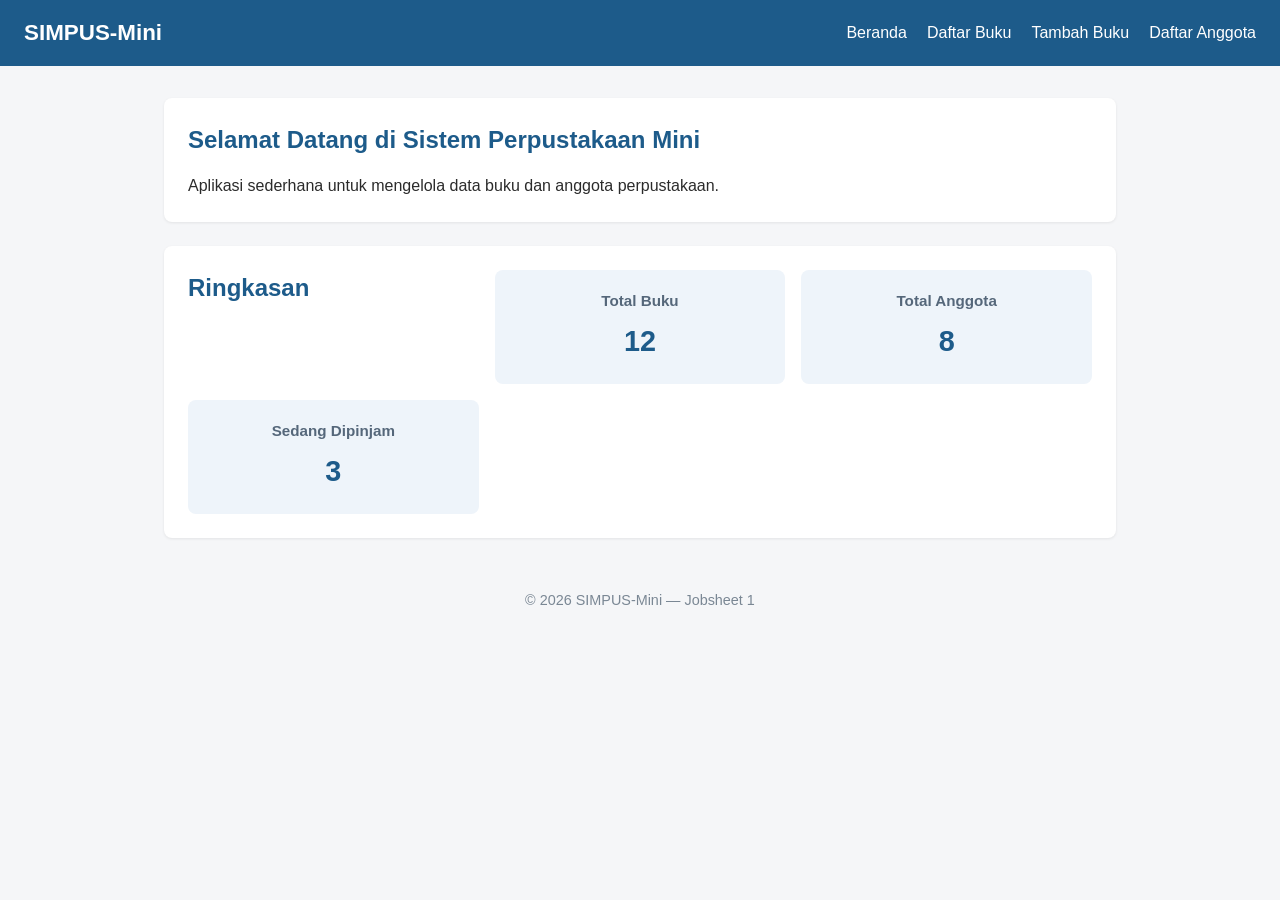
<file: jobsheet 1 & 2/index.html>
<!DOCTYPE html>
<html lang="id">
<head>
    <meta charset="UTF-8">
    <title>SIMPUS-Mini | Beranda</title>
    <link rel="stylesheet" href="assets/css/style.css">
</head>
<body>
    <header>
        <h1>SIMPUS-Mini</h1>
        <nav>
            <ul>
                <li><a href="index.html">Beranda</a></li>
                <li><a href="buku/list.html">Daftar Buku</a></li>
                <li><a href="buku/tambah.html">Tambah Buku</a></li>
                <li><a href="anggota/list.html">Daftar Anggota</a></li>
            </ul>
        </nav>
    </header>

    <main>
        <section>
            <h2>Selamat Datang di Sistem Perpustakaan Mini</h2>
            <p>Aplikasi sederhana untuk mengelola data buku dan anggota perpustakaan.</p>
        </section>

        <section> 
            <h2>Ringkasan</h2>
            
            <article>
                <h3>Total Buku</h3>
                <p>12</p>
            </article>
            <article>
                <h3>Total Anggota</h3>
                <p>8</p>
            </article>
            <article>
                <h3>Sedang Dipinjam</h3>
                <p>3</p>
            </article>
        </section>
    </main>

    <footer>
        <p>&copy; 2026 SIMPUS-Mini &mdash; Jobsheet 1</p>
    </footer>
</body>
</html>
</file>
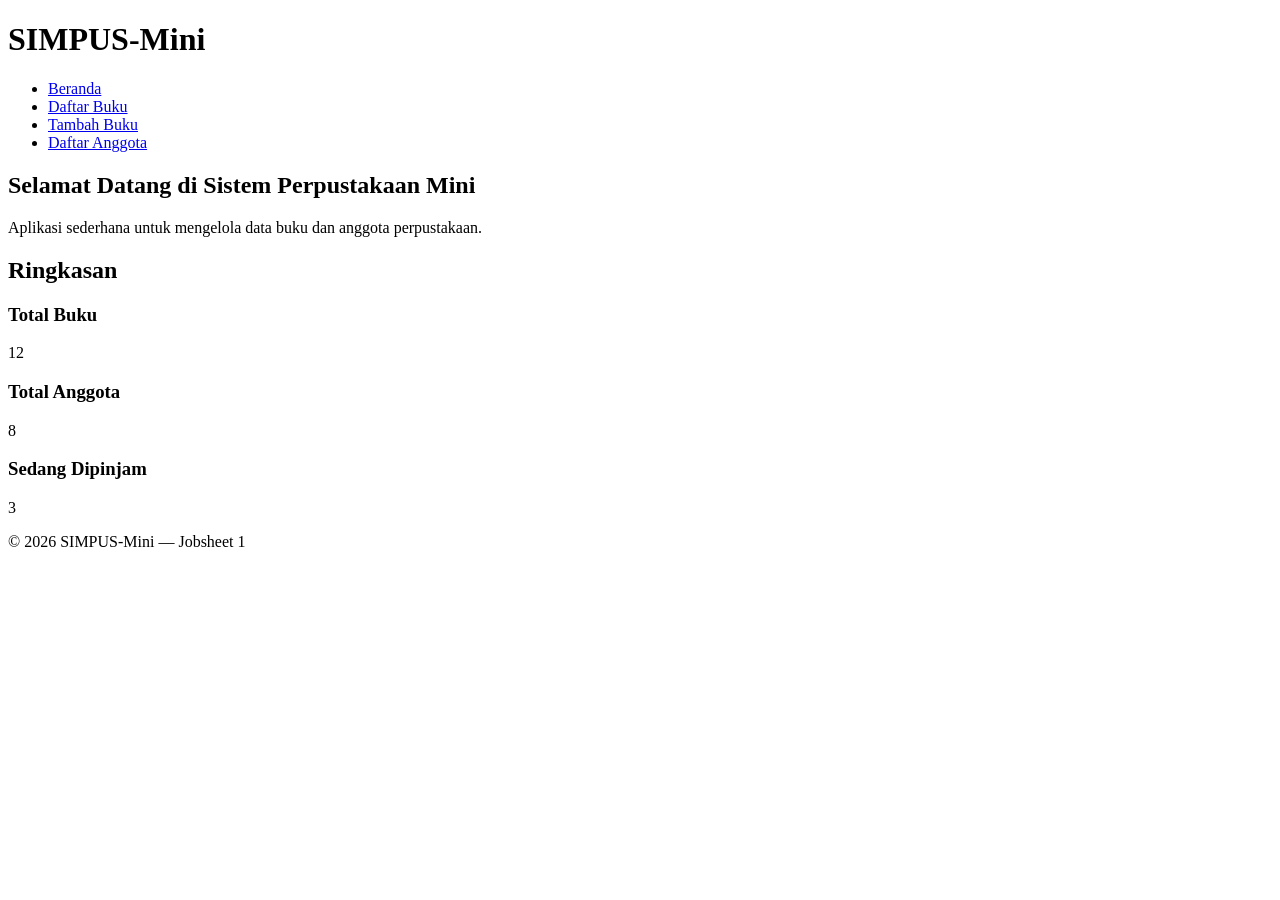
<file: jobsheet 1/index.html>
<!DOCTYPE html>
<html lang="id">
<head>
    <meta charset="UTF-8">
    <title>SIMPUS-Mini | Beranda</title>
</head>
<body>
    <header>
        <h1>SIMPUS-Mini</h1>
        <nav>
            <ul>
                <li><a href="index.html">Beranda</a></li>
                <li><a href="buku/list.html">Daftar Buku</a></li>
                <li><a href="buku/tambah.html">Tambah Buku</a></li>
                <li><a href="anggota/list.html">Daftar Anggota</a></li>
            </ul>
        </nav>
    </header>

    <main>
        <section>
            <h2>Selamat Datang di Sistem Perpustakaan Mini</h2>
            <p>Aplikasi sederhana untuk mengelola data buku dan anggota perpustakaan.</p>
        </section>

        <section>
            <h2>Ringkasan</h2>
            <article>
                <h3>Total Buku</h3>
                <p>12</p>
            </article>
            <article>
                <h3>Total Anggota</h3>
                <p>8</p>
            </article>
            <article>
                <h3>Sedang Dipinjam</h3>
                <p>3</p>
            </article>
        </section>
    </main>

    <footer>
        <p>&copy; 2026 SIMPUS-Mini &mdash; Jobsheet 1</p>
    </footer>
</body>
</html>
</file>
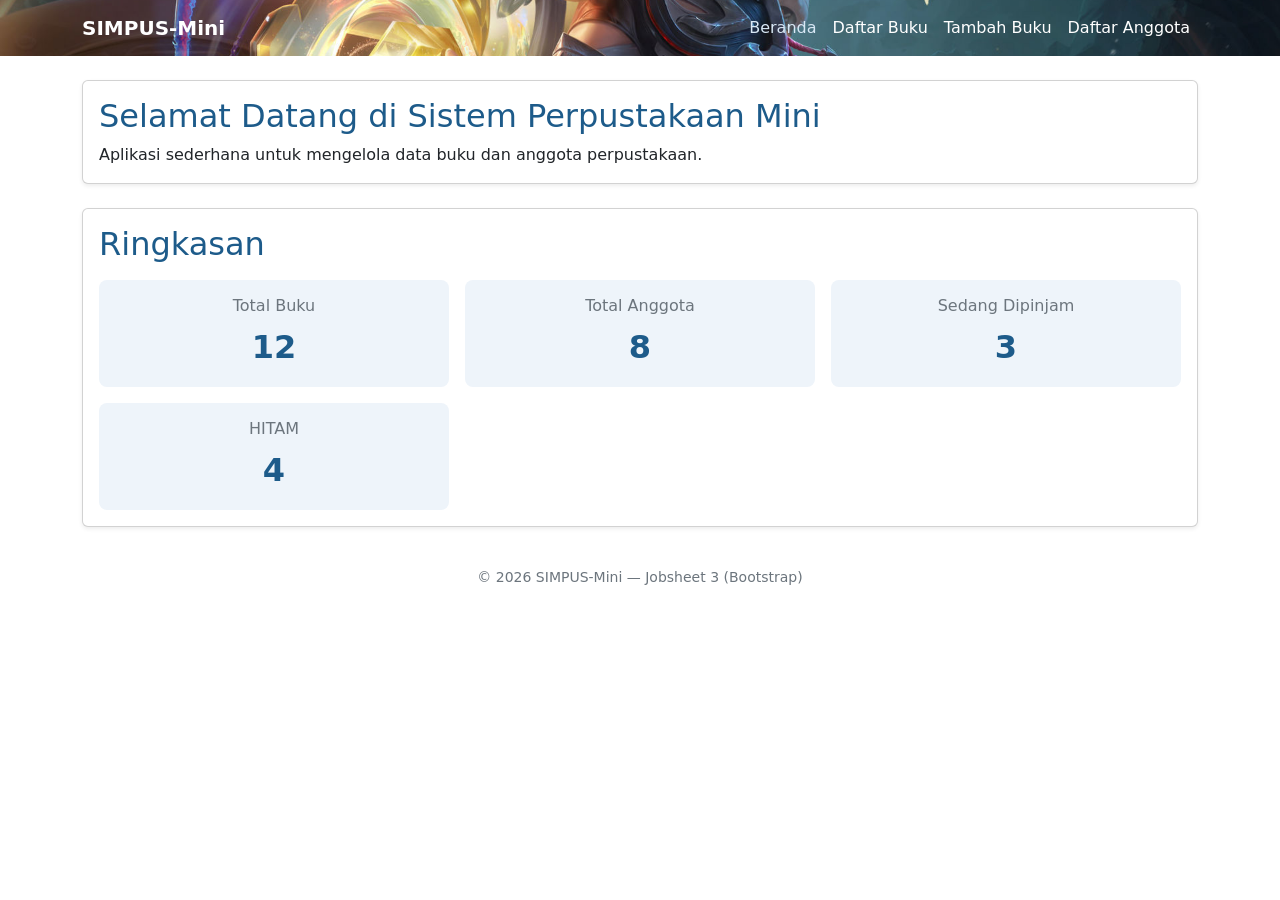
<file: jobsheet 3 bootstrap/index.html>
<!DOCTYPE html>
<html lang="id">
<head>
    <meta charset="UTF-8">
    <meta name="viewport" content="width=device-width, initial-scale=1">
    <title>SIMPUS-Mini | Beranda</title>
    <link href="https://cdn.jsdelivr.net/npm/bootstrap@5.3.3/dist/css/bootstrap.min.css" rel="stylesheet">
    <link rel="stylesheet" href="assets/css/style.css">
</head>
<body>
    <header class="navbar navbar-expand-lg navbar-dark" style="background-color:#1d5b8a; background-image:url('assets/images/Chicha_default_poster.jpg'); background-size: cover; background-position: center;">
        <div class="container">
            <a class="navbar-brand fw-semibold" href="index.html">SIMPUS-Mini</a>
            <button class="navbar-toggler" type="button" data-bs-toggle="collapse" data-bs-target="#navMenu" aria-controls="navMenu" aria-expanded="false" aria-label="Toggle navigation">
                <span class="navbar-toggler-icon"></span>
            </button>
            <nav class="collapse navbar-collapse" id="navMenu">
                <ul class="navbar-nav ms-auto">
                    <li class="nav-item"><a class="nav-link active" href="index.html">Beranda</a></li>
                    <li class="nav-item"><a class="nav-link" href="buku/list.html">Daftar Buku</a></li>
                    <li class="nav-item"><a class="nav-link" href="buku/tambah.html">Tambah Buku</a></li>
                    <li class="nav-item"><a class="nav-link" href="anggota/list.html">Daftar Anggota</a></li>
                </ul>
            </nav>
        </div>
    </header>

    <main class="container my-4">
        <section class="card shadow-sm mb-4">
            <div class="card-body">
                <h2 class="card-title" style="color:#1d5b8a;">Selamat Datang di Sistem Perpustakaan Mini</h2>
                <p class="card-text mb-0">Aplikasi sederhana untuk mengelola data buku dan anggota perpustakaan.</p>
            </div>
        </section>

        <section class="card shadow-sm mb-4">
            <div class="card-body">
                <h2 class="card-title mb-3" style="color:#1d5b8a;">Ringkasan</h2>
                <div class="row g-3 text-center">
                    <div class="col-12 col-md-4">
                        <div class="p-3 rounded-3" style="background-color:#eef4fa;">
                            <h3 class="h6 text-secondary">Total Buku</h3>
                            <p class="fs-2 fw-bold mb-0" style="color:#1d5b8a;">12</p>
                        </div>
                    </div>
                    <div class="col-12 col-md-4">
                        <div class="p-3 rounded-3" style="background-color:#eef4fa;">
                            <h3 class="h6 text-secondary">Total Anggota</h3>
                            <p class="fs-2 fw-bold mb-0" style="color:#1d5b8a;">8</p>
                        </div>
                    </div>
                    <div class="col-12 col-md-4">
                        <div class="p-3 rounded-3" style="background-color:#eef4fa;">
                            <h3 class="h6 text-secondary">Sedang Dipinjam</h3>
                            <p class="fs-2 fw-bold mb-0" style="color:#1d5b8a;">3</p>
                        </div>
                    </div>
                    <div class="col-12 col-md-4">
                        <div class="p-3 rounded-3" style="background-color:#eef4fa;">
                            <h3 class="h6 text-secondary">HITAM</h3>
                            <p class="fs-2 fw-bold mb-0" style="color:#1d5b8a;">4</p>
                        </div>
                    </div>
                </div>
            </div>
        </section>
    </main>

    <footer class="text-center text-secondary py-3 small">
        <p class="mb-0">&copy; 2026 SIMPUS-Mini &mdash; Jobsheet 3 (Bootstrap)</p>
    </footer>

    <script src="https://cdn.jsdelivr.net/npm/bootstrap@5.3.3/dist/js/bootstrap.bundle.min.js"></script>
</body>
</html>
</file>
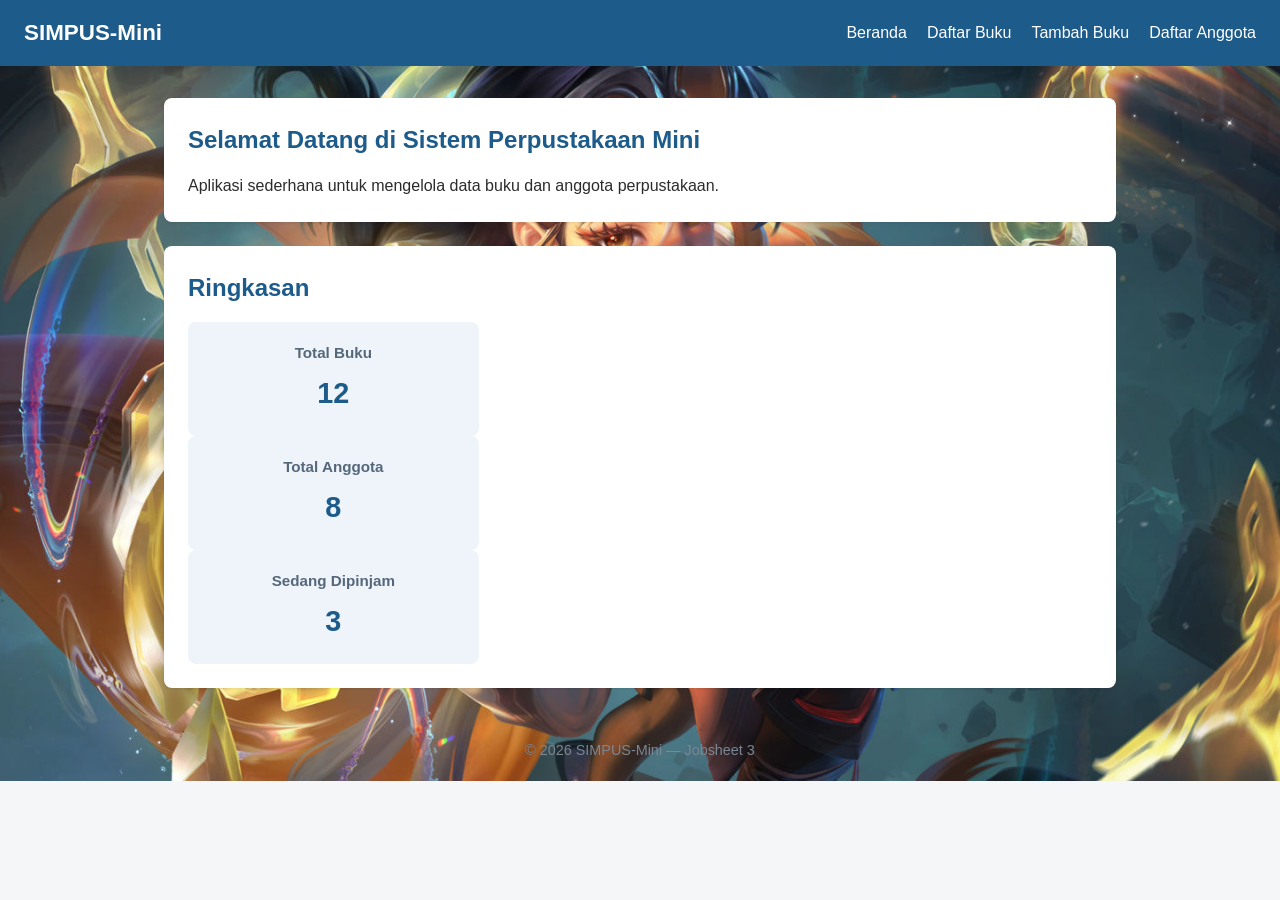
<file: jobsheet 3/index.html>
<!DOCTYPE html>
<html lang="id">
<head>
    <meta charset="UTF-8">
    <meta name="viewport" content="width=device-width, initial-scale=1">
    <title>SIMPUS-Mini | Beranda</title>
    <link rel="stylesheet" href="assets/css/style.css">
</head>
<body>
    <header>
        <h1>SIMPUS-Mini</h1>
        <input type="checkbox" id="nav-toggle" class="nav-toggle">
        <label for="nav-toggle" class="nav-toggle-label">&#9776;</label>
        <nav>
            <ul>
                <li><a href="index.html">Beranda</a></li>
                <li><a href="buku/list.html">Daftar Buku</a></li>
                <li><a href="buku/tambah.html">Tambah Buku</a></li>
                <li><a href="anggota/list.html">Daftar Anggota</a></li>
            </ul>
        </nav>
    </header>

    <main>
        <section>
            <h2>Selamat Datang di Sistem Perpustakaan Mini</h2>
            <p>Aplikasi sederhana untuk mengelola data buku dan anggota perpustakaan.</p>
        </section>

        <section>
           <div class="stats-grid">
            <h2>Ringkasan</h2>
            <article>
                <h3>Total Buku</h3>
                <p>12</p>
            </article>
            <article>
                <h3>Total Anggota</h3>
                <p>8</p>
            </article>
            <article>
                <h3>Sedang Dipinjam</h3>
                <p>3</p>
                </article>   
            
        </section>
          </div>  
    </main>

    <footer>
        <p>&copy; 2026 SIMPUS-Mini &mdash; Jobsheet 3</p>
    </footer>
</body>
</html>
</file>
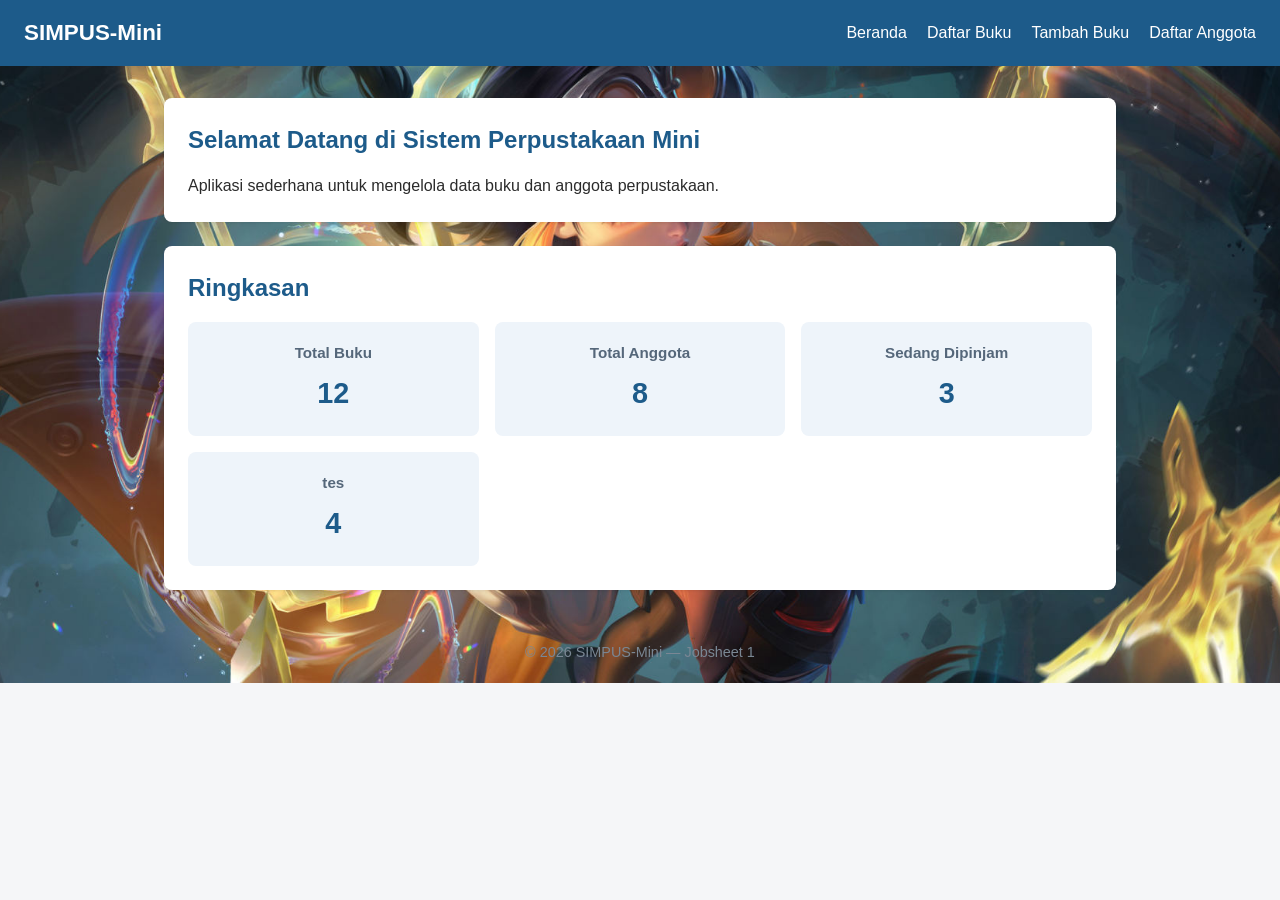
<file: jobsheet 5/index.html>
<!DOCTYPE html>
<html lang="id">
<head>
    <meta charset="UTF-8">
    <title>SIMPUS-Mini | Beranda</title>
    <link rel="stylesheet" href="assets/css/style.css">
</head>
<body>
    <header>
        <h1>SIMPUS-Mini</h1>
        <nav>
            <ul>
                <li><a href="index.html">Beranda</a></li>
                <li><a href="buku/list.html">Daftar Buku</a></li>
                <li><a href="buku/tambah.html">Tambah Buku</a></li>
                <li><a href="anggota/list.html">Daftar Anggota</a></li>
            </ul>
        </nav>
    </header>

    <main>
        <section>
            <h2>Selamat Datang di Sistem Perpustakaan Mini</h2>
            <p>Aplikasi sederhana untuk mengelola data buku dan anggota perpustakaan.</p>
        </section>

        <section> 
            <h2>Ringkasan</h2>

            <div class="stats-grid">
            <article>
                <h3>Total Buku</h3>
                <p>12</p>
            </article>
            <article>
                <h3>Total Anggota</h3>
                <p>8</p>
            </article>
            <article>
                <h3>Sedang Dipinjam</h3>
                <p>3</p>
            </article>
             <article>
                <h3>tes</h3>
                <p>4</p>
            </article>
            </div>
        </section>
    </main>

    <footer>
        <p>&copy; 2026 SIMPUS-Mini &mdash; Jobsheet 1</p>
    </footer>
</body>
</html>
</file>
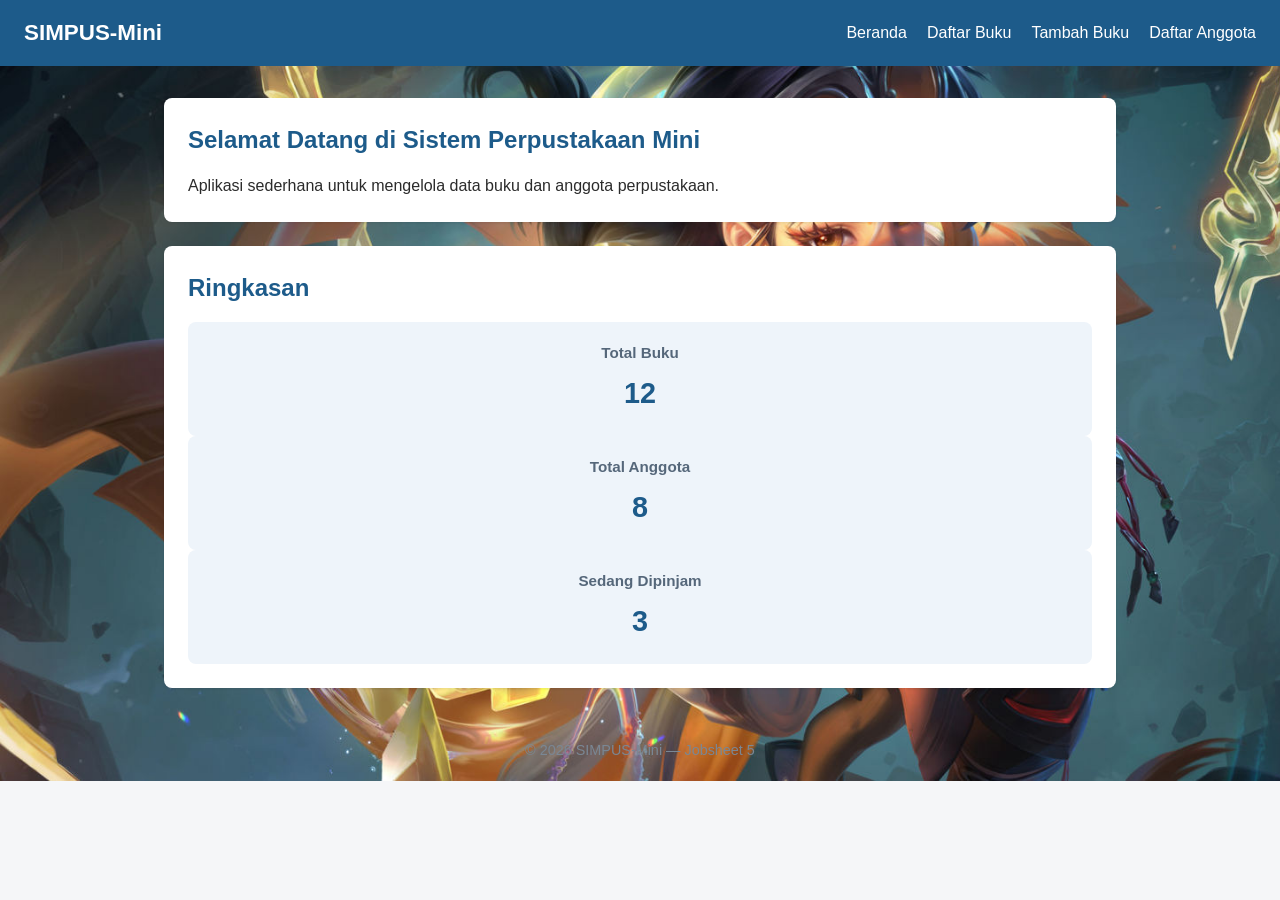
<file: jobsheet 6/index.html>
<!DOCTYPE html>
<html lang="id">
<head>
    <meta charset="UTF-8">
    <meta name="viewport" content="width=device-width, initial-scale=1">
    <title>SIMPUS-Mini | Beranda</title>
    <link rel="stylesheet" href="assets/css/style.css">
</head>
<body>
    <header>
        <h1>SIMPUS-Mini</h1>
        <button type="button" id="nav-toggle-btn" class="nav-toggle-label" aria-label="Menu">&#9776;</button>
        <nav>
            <ul>
                <li><a href="index.html">Beranda</a></li>
                <li><a href="buku/list.html">Daftar Buku</a></li>
                <li><a href="buku/tambah.html">Tambah Buku</a></li>
                <li><a href="anggota/list.html">Daftar Anggota</a></li>
            </ul>
        </nav>
    </header>

    <main>
        <section>
            <h2>Selamat Datang di Sistem Perpustakaan Mini</h2>
            <p>Aplikasi sederhana untuk mengelola data buku dan anggota perpustakaan.</p>
        </section>

        <section>
            <h2>Ringkasan</h2>
            <article>
                <h3>Total Buku</h3>
                <p>12</p>
            </article>
            <article>
                <h3>Total Anggota</h3>
                <p>8</p>
            </article>
            <article>
                <h3>Sedang Dipinjam</h3>
                <p>3</p>
            </article>
        </section>
    </main>

    <footer>
        <p>&copy; 2026 SIMPUS-Mini &mdash; Jobsheet 5</p>
    </footer>
    <script src="assets/js/app.js"></script>
</body>
</html>
</file>
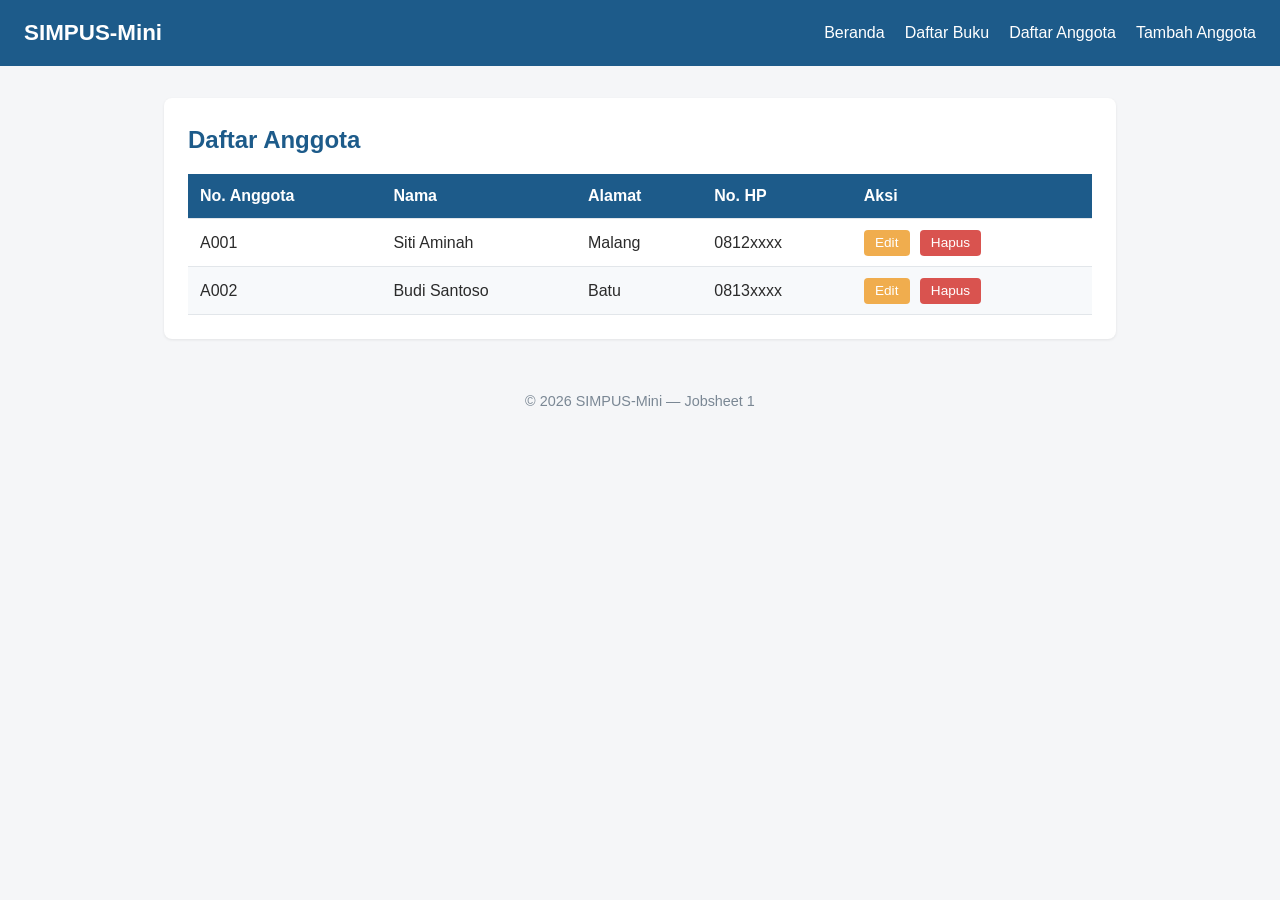
<file: jobsheet 1 & 2/anggota/list.html>
<!DOCTYPE html>
<html lang="id">
<head>
    <meta charset="UTF-8">
    <title>SIMPUS-Mini | Daftar Anggota</title>
    <link rel="stylesheet" href="../assets/css/style.css">
</head>
<body>
    <header>
        <h1>SIMPUS-Mini</h1>
        <nav>
            <ul>
                <li><a href="../index.html">Beranda</a></li>
                <li><a href="../buku/list.html">Daftar Buku</a></li>
                <li><a href="list.html">Daftar Anggota</a></li>
                <li><a href="tambah.html">Tambah Anggota</a></li>
            </ul>
        </nav>
    </header>

    <main>
        <section>
            <h2>Daftar Anggota</h2>
            <table>
                <thead>
                    <tr>
                        <th>No. Anggota</th>
                        <th>Nama</th>
                        <th>Alamat</th>
                        <th>No. HP</th>
                        <th>Aksi</th>
                    </tr>
                </thead>
                <tbody>
                    <tr>
                        <td>A001</td>
                        <td>Siti Aminah</td>
                        <td>Malang</td>
                        <td>0812xxxx</td>
                        <td>
                            <button type="button">Edit</button>
                            <button type="button">Hapus</button>
                        </td>
                    </tr>
                    <tr>
                        <td>A002</td>
                        <td>Budi Santoso</td>
                        <td>Batu</td>
                        <td>0813xxxx</td>
                        <td>
                            <button type="button">Edit</button>
                            <button type="button">Hapus</button>
                        </td>
                    </tr>
                </tbody>
            </table>
        </section>
    </main>

    <footer>
        <p>&copy; 2026 SIMPUS-Mini &mdash; Jobsheet 1</p>
    </footer>
</body>
</html>
</file>
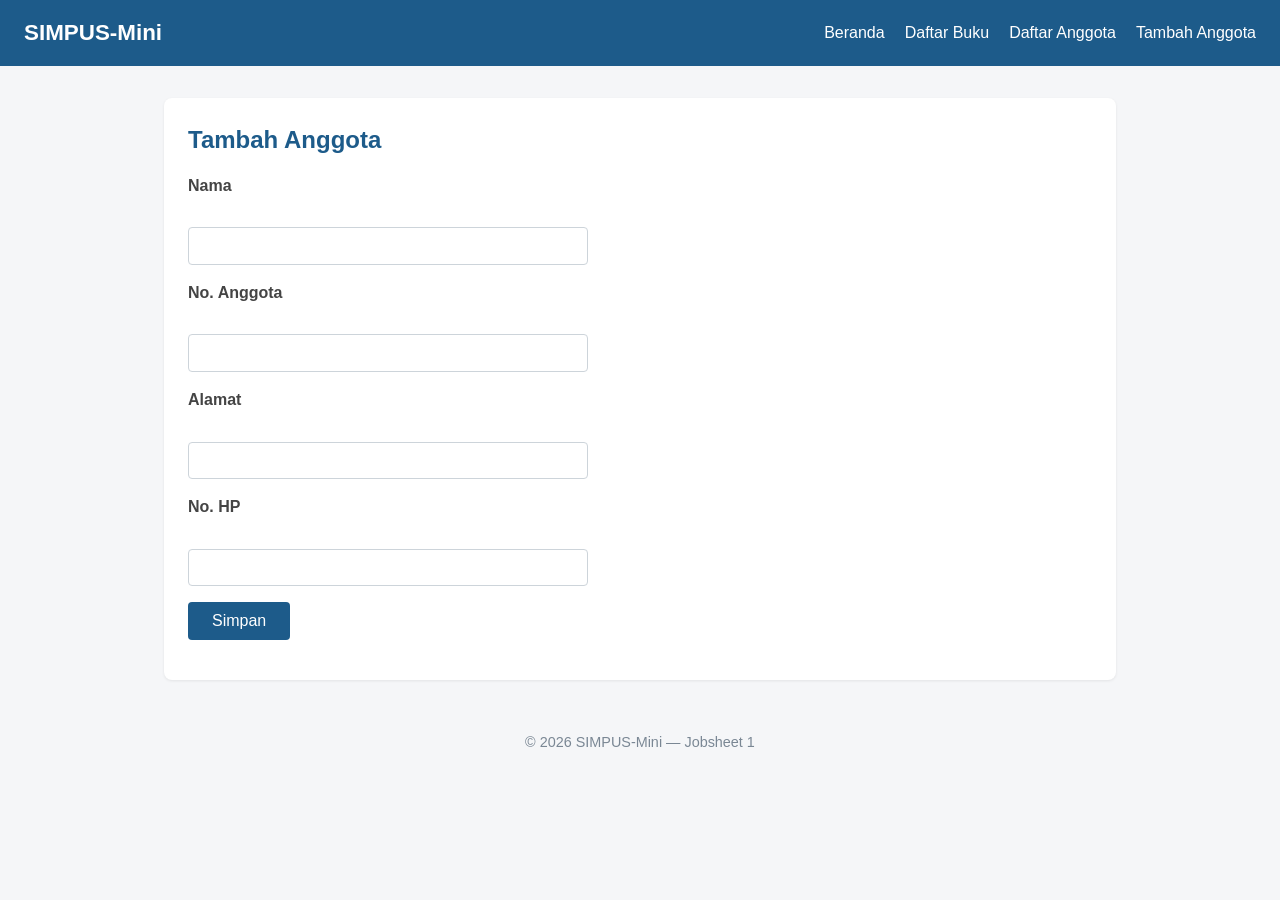
<file: jobsheet 1 & 2/anggota/tambah.html>
<!DOCTYPE html>
<html lang="id">
<head>
    <meta charset="UTF-8">
    <title>SIMPUS-Mini | Tambah Anggota</title>
    <link rel="stylesheet" href="../assets/css/style.css">
</head>
<body>
    <header>
        <h1>SIMPUS-Mini</h1>
        <nav>
            <ul>
                <li><a href="../index.html">Beranda</a></li>
                <li><a href="../buku/list.html">Daftar Buku</a></li>
                <li><a href="list.html">Daftar Anggota</a></li>
                <li><a href="tambah.html">Tambah Anggota</a></li>
            </ul>
        </nav>
    </header>

    <main>
        <section>
            <h2>Tambah Anggota</h2>
            <form>
                <p>
                    <label for="nama">Nama</label><br>
                    <input type="text" id="nama" name="nama" required>
                </p>
                <p>
                    <label for="no_anggota">No. Anggota</label><br>
                    <input type="text" id="no_anggota" name="no_anggota" required>
                </p>
                <p>
                    <label for="alamat">Alamat</label><br>
                    <input type="text" id="alamat" name="alamat">
                </p>
                <p>
                    <label for="no_hp">No. HP</label><br>
                    <input type="text" id="no_hp" name="no_hp">
                </p>
                <p>
                    <button type="submit">Simpan</button>
                </p>
            </form>
        </section>
    </main>

    <footer>
        <p>&copy; 2026 SIMPUS-Mini &mdash; Jobsheet 1</p>
    </footer>
</body>
</html>
</file>
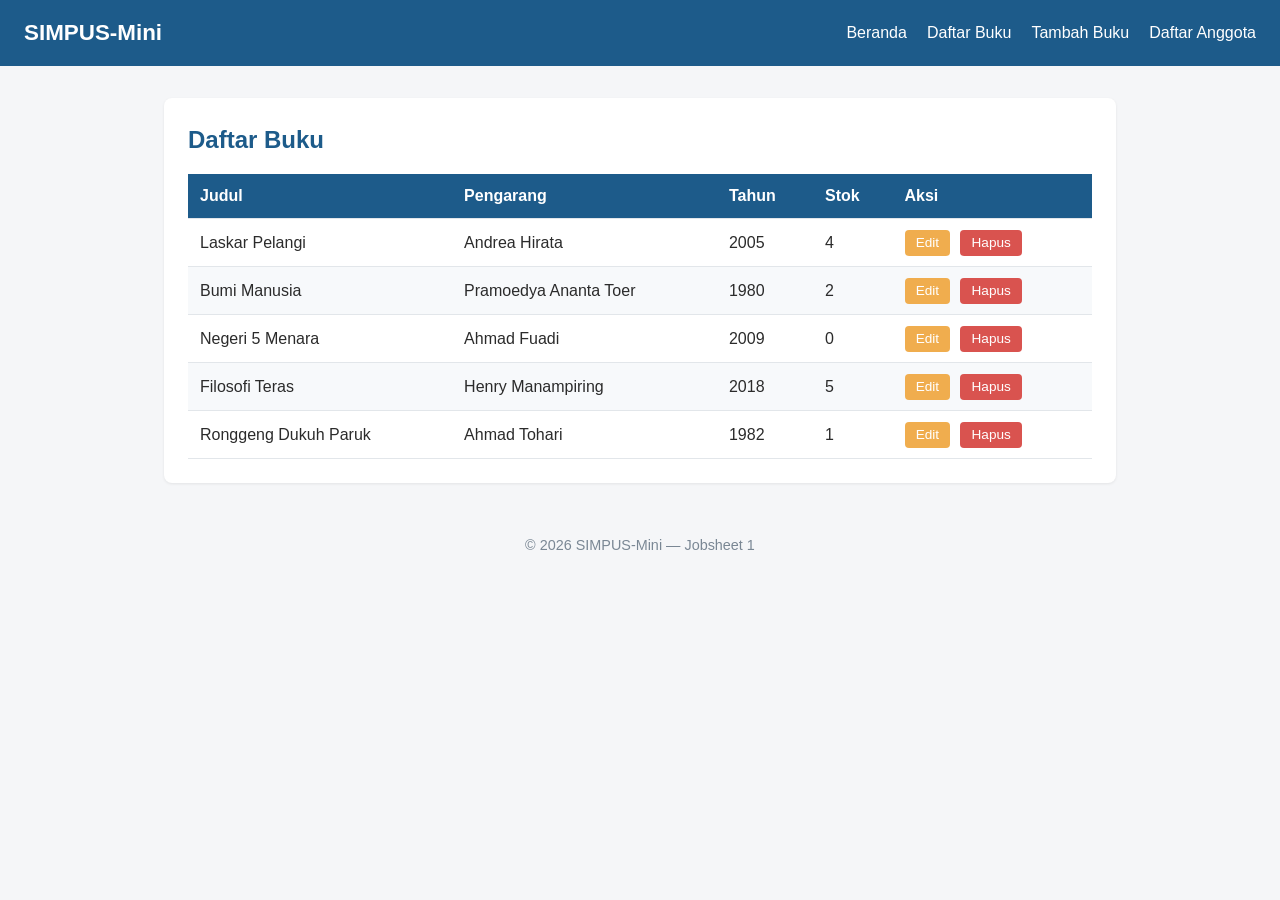
<file: jobsheet 1 & 2/buku/list.html>
<!DOCTYPE html>
<html lang="id">
<head>
    <meta charset="UTF-8">
    <title>SIMPUS-Mini | Daftar Buku</title>
    <link rel="stylesheet" href="../assets/css/style.css">
</head>
<body>
    <header>
        <h1>SIMPUS-Mini</h1>
        <nav>
            <ul>
                <li><a href="../index.html">Beranda</a></li>
                <li><a href="list.html">Daftar Buku</a></li>
                <li><a href="tambah.html">Tambah Buku</a></li>
                <li><a href="../anggota/list.html">Daftar Anggota</a></li>
            </ul>
        </nav>
    </header>

    <main>
        <section>
            <h2>Daftar Buku</h2>
            <table>
                <thead>
                    <tr>
                        <th>Judul</th>
                        <th>Pengarang</th>
                        <th>Tahun</th>
                        <th>Stok</th>
                        <th>Aksi</th>
                    </tr>
                </thead>
                <tbody>
                    <tr>
                        <td>Laskar Pelangi</td>
                        <td>Andrea Hirata</td>
                        <td>2005</td>
                        <td>4</td>
                        <td>
                            <button type="button">Edit</button>
                            <button type="button">Hapus</button>
                        </td>
                    </tr>
                    <tr>
                        <td>Bumi Manusia</td>
                        <td>Pramoedya Ananta Toer</td>
                        <td>1980</td>
                        <td>2</td>
                        <td>
                            <button type="button">Edit</button>
                            <button type="button">Hapus</button>
                        </td>
                    </tr>
                    <tr>
                        <td>Negeri 5 Menara</td>
                        <td>Ahmad Fuadi</td>
                        <td>2009</td>
                        <td>0</td>
                        <td>
                            <button type="button">Edit</button>
                            <button type="button">Hapus</button>
                        </td>
                    </tr>
                    <tr>
                        <td>Filosofi Teras</td>
                        <td>Henry Manampiring</td>
                        <td>2018</td>
                        <td>5</td>
                        <td>
                            <button type="button">Edit</button>
                            <button type="button">Hapus</button>
                        </td>
                    </tr>
                    <tr>
                        <td>Ronggeng Dukuh Paruk</td>
                        <td>Ahmad Tohari</td>
                        <td>1982</td>
                        <td>1</td>
                        <td>
                            <button type="button">Edit</button>
                            <button type="button">Hapus</button>
                        </td>
                    </tr>
                </tbody>
            </table>
        </section>
    </main>

    <footer>
        <p>&copy; 2026 SIMPUS-Mini &mdash; Jobsheet 1</p>
    </footer>
</body>
</html>
</file>
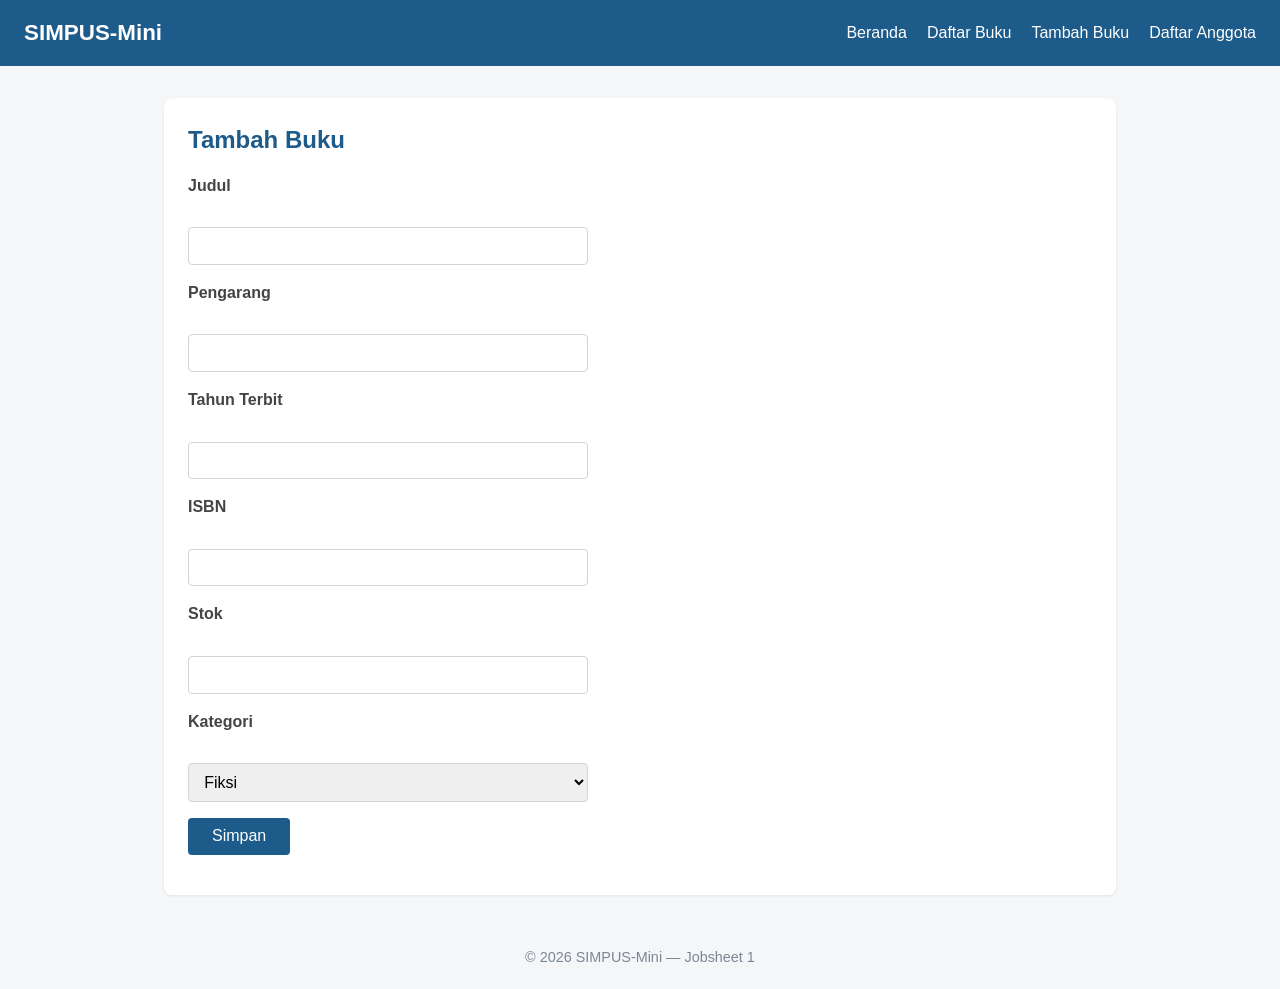
<file: jobsheet 1 & 2/buku/tambah.html>
<!DOCTYPE html>
<html lang="id">
<head>
    <meta charset="UTF-8">
    <title>SIMPUS-Mini | Tambah Buku</title>
    <link rel="stylesheet" href="../assets/css/style.css">
</head>
<body>
    <header>
        <h1>SIMPUS-Mini</h1>
        <nav>
            <ul>
                <li><a href="../index.html">Beranda</a></li>
                <li><a href="list.html">Daftar Buku</a></li>
                <li><a href="tambah.html">Tambah Buku</a></li>
                <li><a href="../anggota/list.html">Daftar Anggota</a></li>
            </ul>
        </nav>
    </header>

    <main>
        <section>
            <h2>Tambah Buku</h2>
            <form>
                <p>
                    <label for="judul">Judul</label><br>
                    <input type="text" id="judul" name="judul" required>
                </p>
                <p>
                    <label for="pengarang">Pengarang</label><br>
                    <input type="text" id="pengarang" name="pengarang" required>
                </p>
                <p>
                    <label for="tahun">Tahun Terbit</label><br>
                    <input type="number" id="tahun" name="tahun" min="1900" max="2026" required>
                </p>
                <p>
                    <label for="isbn">ISBN</label><br>
                    <input type="text" id="isbn" name="isbn">
                </p>
                <p>
                    <label for="stok">Stok</label><br>
                    <input type="number" id="stok" name="stok" min="0" required>
                </p>
                <p>
                    <label for="kategori">Kategori</label><br>
                    <select id="kategori" name="kategori">
                        <option value="fiksi">Fiksi</option>
                        <option value="non-fiksi">Non-Fiksi</option>
                        <option value="referensi">Referensi</option>
                    </select>
                </p>
                <p>
                    <button type="submit">Simpan</button>
                </p>
            </form>
        </section>
    </main>

    <footer>
        <p>&copy; 2026 SIMPUS-Mini &mdash; Jobsheet 1</p>
    </footer>
</body>
</html>
</file>
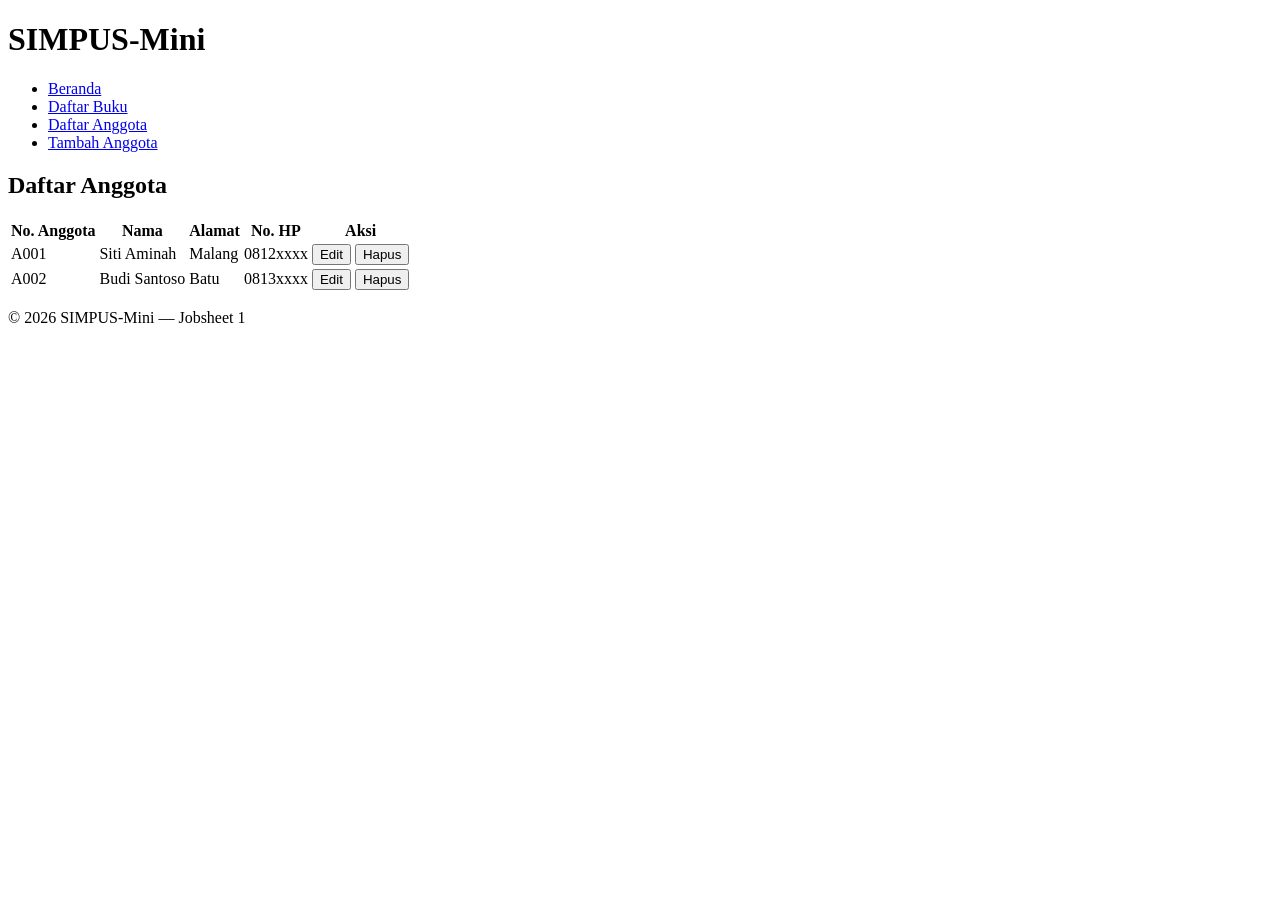
<file: jobsheet 1/anggota/list.html>
<!DOCTYPE html>
<html lang="id">
<head>
    <meta charset="UTF-8">
    <title>SIMPUS-Mini | Daftar Anggota</title>
</head>
<body>
    <header>
        <h1>SIMPUS-Mini</h1>
        <nav>
            <ul>
                <li><a href="../index.html">Beranda</a></li>
                <li><a href="../buku/list.html">Daftar Buku</a></li>
                <li><a href="list.html">Daftar Anggota</a></li>
                <li><a href="tambah.html">Tambah Anggota</a></li>
            </ul>
        </nav>
    </header>

    <main>
        <section>
            <h2>Daftar Anggota</h2>
            <table>
                <thead>
                    <tr>
                        <th>No. Anggota</th>
                        <th>Nama</th>
                        <th>Alamat</th>
                        <th>No. HP</th>
                        <th>Aksi</th>
                    </tr>
                </thead>
                <tbody>
                    <tr>
                        <td>A001</td>
                        <td>Siti Aminah</td>
                        <td>Malang</td>
                        <td>0812xxxx</td>
                        <td>
                            <button type="button">Edit</button>
                            <button type="button">Hapus</button>
                        </td>
                    </tr>
                    <tr>
                        <td>A002</td>
                        <td>Budi Santoso</td>
                        <td>Batu</td>
                        <td>0813xxxx</td>
                        <td>
                            <button type="button">Edit</button>
                            <button type="button">Hapus</button>
                        </td>
                    </tr>
                </tbody>
            </table>
        </section>
    </main>

    <footer>
        <p>&copy; 2026 SIMPUS-Mini &mdash; Jobsheet 1</p>
    </footer>
</body>
</html>
</file>
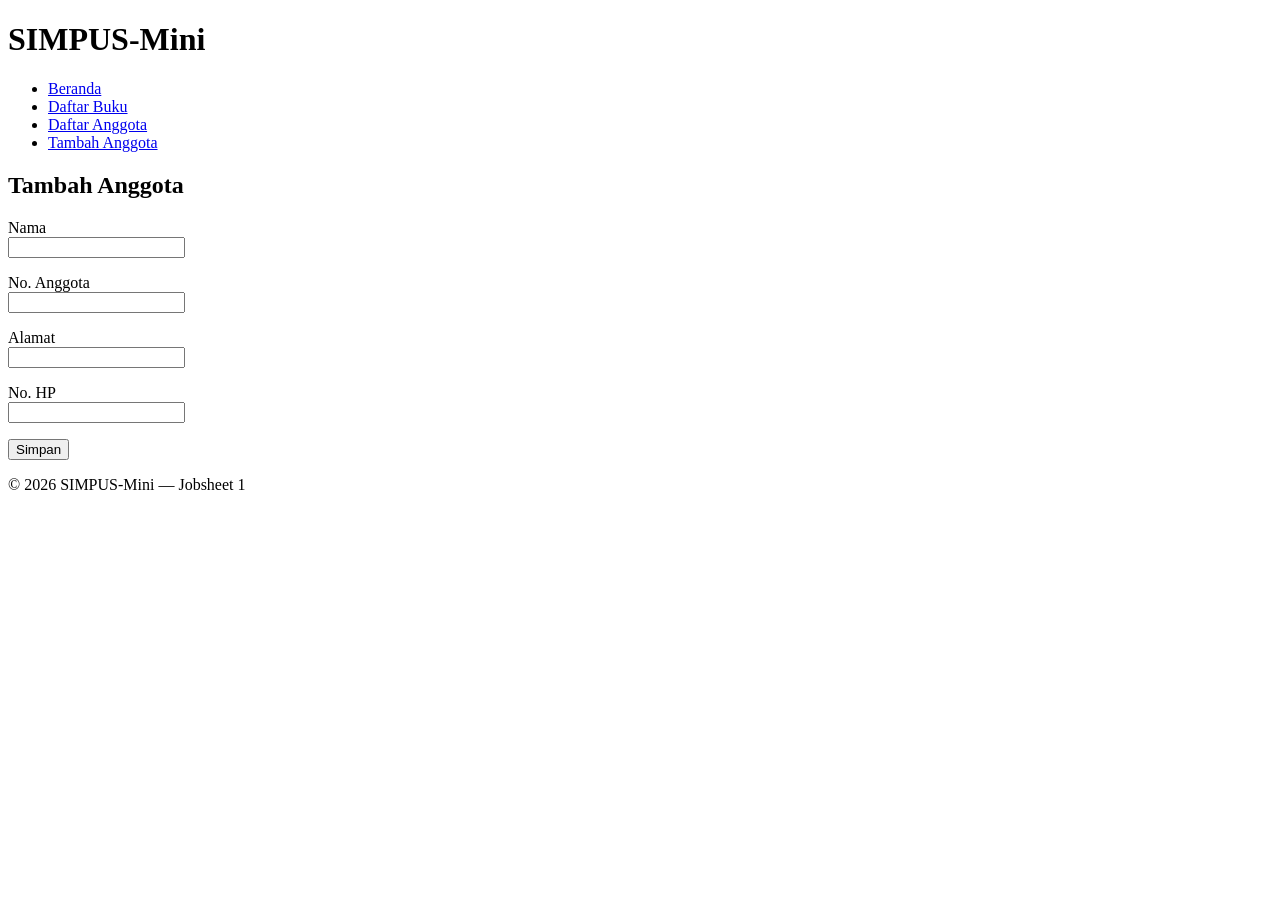
<file: jobsheet 1/anggota/tambah.html>
<!DOCTYPE html>
<html lang="id">
<head>
    <meta charset="UTF-8">
    <title>SIMPUS-Mini | Tambah Anggota</title>
</head>
<body>
    <header>
        <h1>SIMPUS-Mini</h1>
        <nav>
            <ul>
                <li><a href="../index.html">Beranda</a></li>
                <li><a href="../buku/list.html">Daftar Buku</a></li>
                <li><a href="list.html">Daftar Anggota</a></li>
                <li><a href="tambah.html">Tambah Anggota</a></li>
            </ul>
        </nav>
    </header>

    <main>
        <section>
            <h2>Tambah Anggota</h2>
            <form>
                <p>
                    <label for="nama">Nama</label><br>
                    <input type="text" id="nama" name="nama" required>
                </p>
                <p>
                    <label for="no_anggota">No. Anggota</label><br>
                    <input type="text" id="no_anggota" name="no_anggota" required>
                </p>
                <p>
                    <label for="alamat">Alamat</label><br>
                    <input type="text" id="alamat" name="alamat">
                </p>
                <p>
                    <label for="no_hp">No. HP</label><br>
                    <input type="text" id="no_hp" name="no_hp">
                </p>
                <p>
                    <button type="submit">Simpan</button>
                </p>
            </form>
        </section>
    </main>

    <footer>
        <p>&copy; 2026 SIMPUS-Mini &mdash; Jobsheet 1</p>
    </footer>
</body>
</html>
</file>
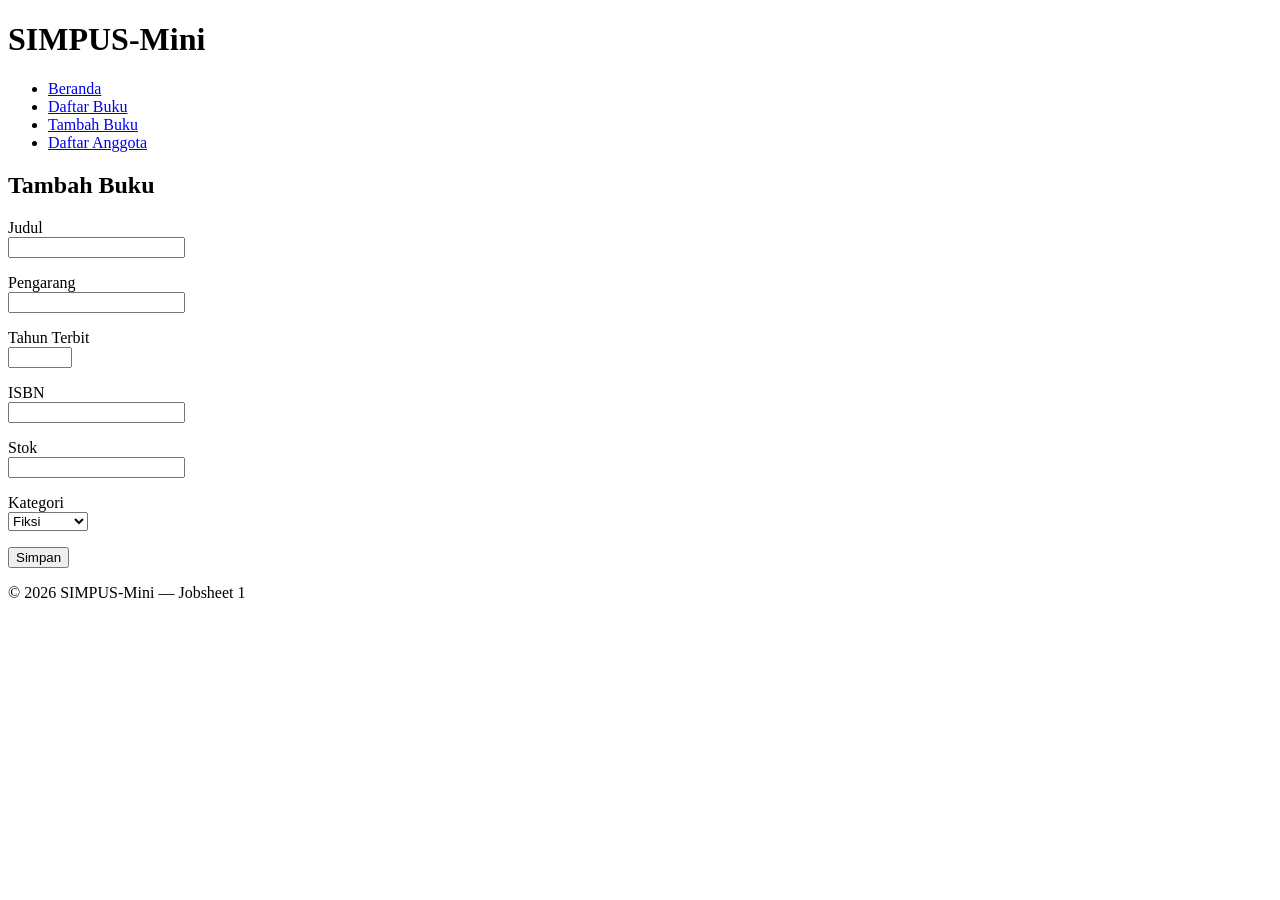
<file: jobsheet 1/buku/buku.html>
<!DOCTYPE html>
<html lang="id">
<head>
    <meta charset="UTF-8">
    <title>SIMPUS-Mini | Tambah Buku</title>
</head>
<body>
    <header>
        <h1>SIMPUS-Mini</h1>
        <nav>
            <ul>
                <li><a href="../index.html">Beranda</a></li>
                <li><a href="list.html">Daftar Buku</a></li>
                <li><a href="tambah.html">Tambah Buku</a></li>
                <li><a href="../anggota/list.html">Daftar Anggota</a></li>
            </ul>
        </nav>
    </header>

    <main>
        <section>
            <h2>Tambah Buku</h2>
            <form>
                <p>
                    <label for="judul">Judul</label><br>
                    <input type="text" id="judul" name="judul" required>
                </p>
                <p>
                    <label for="pengarang">Pengarang</label><br>
                    <input type="text" id="pengarang" name="pengarang" required>
                </p>
                <p>
                    <label for="tahun">Tahun Terbit</label><br>
                    <input type="number" id="tahun" name="tahun" min="1900" max="2026" required>
                </p>
                <p>
                    <label for="isbn">ISBN</label><br>
                    <input type="text" id="isbn" name="isbn">
                </p>
                <p>
                    <label for="stok">Stok</label><br>
                    <input type="number" id="stok" name="stok" min="0" required>
                </p>
                <p>
                    <label for="kategori">Kategori</label><br>
                    <select id="kategori" name="kategori">
                        <option value="fiksi">Fiksi</option>
                        <option value="non-fiksi">Non-Fiksi</option>
                        <option value="referensi">Referensi</option>
                    </select>
                </p>
                <p>
                    <button type="submit">Simpan</button>
                </p>
            </form>
        </section>
    </main>

    <footer>
        <p>&copy; 2026 SIMPUS-Mini &mdash; Jobsheet 1</p>
    </footer>
</body>
</html>
</file>
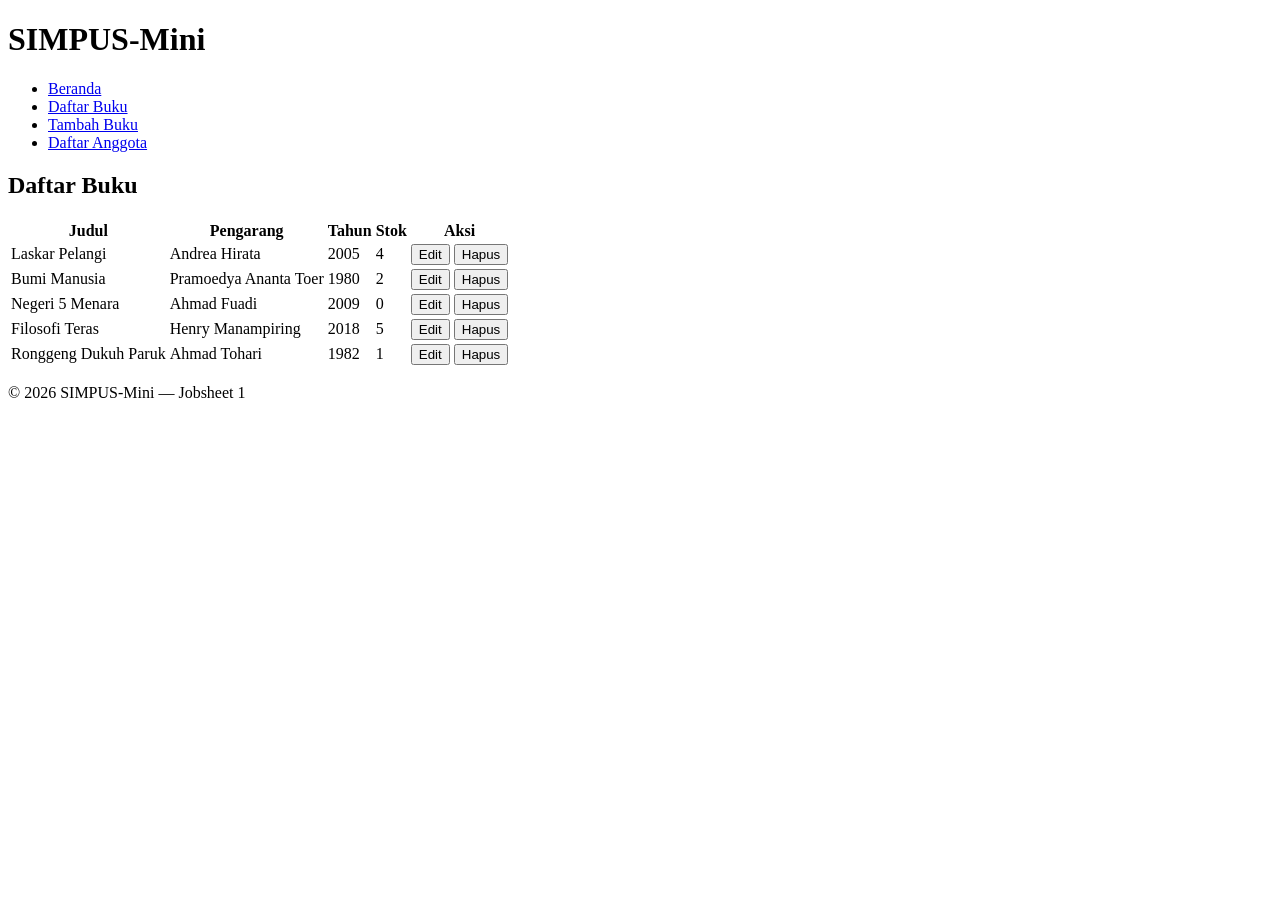
<file: jobsheet 1/buku/list.html>
<!DOCTYPE html>
<html lang="id">
<head>
    <meta charset="UTF-8">
    <title>SIMPUS-Mini | Daftar Buku</title>
</head>
<body>
    <header>
        <h1>SIMPUS-Mini</h1>
        <nav>
            <ul>
                <li><a href="../index.html">Beranda</a></li>
                <li><a href="list.html">Daftar Buku</a></li>
                <li><a href="tambah.html">Tambah Buku</a></li>
                <li><a href="../anggota/list.html">Daftar Anggota</a></li>
            </ul>
        </nav>
    </header>

    <main>
        <section>
            <h2>Daftar Buku</h2>
            <table>
                <thead>
                    <tr>
                        <th>Judul</th>
                        <th>Pengarang</th>
                        <th>Tahun</th>
                        <th>Stok</th>
                        <th>Aksi</th>
                    </tr>
                </thead>
                <tbody>
                    <tr>
                        <td>Laskar Pelangi</td>
                        <td>Andrea Hirata</td>
                        <td>2005</td>
                        <td>4</td>
                        <td>
                            <button type="button">Edit</button>
                            <button type="button">Hapus</button>
                        </td>
                    </tr>
                    <tr>
                        <td>Bumi Manusia</td>
                        <td>Pramoedya Ananta Toer</td>
                        <td>1980</td>
                        <td>2</td>
                        <td>
                            <button type="button">Edit</button>
                            <button type="button">Hapus</button>
                        </td>
                    </tr>
                    <tr>
                        <td>Negeri 5 Menara</td>
                        <td>Ahmad Fuadi</td>
                        <td>2009</td>
                        <td>0</td>
                        <td>
                            <button type="button">Edit</button>
                            <button type="button">Hapus</button>
                        </td>
                    </tr>
                    <tr>
                        <td>Filosofi Teras</td>
                        <td>Henry Manampiring</td>
                        <td>2018</td>
                        <td>5</td>
                        <td>
                            <button type="button">Edit</button>
                            <button type="button">Hapus</button>
                        </td>
                    </tr>
                    <tr>
                        <td>Ronggeng Dukuh Paruk</td>
                        <td>Ahmad Tohari</td>
                        <td>1982</td>
                        <td>1</td>
                        <td>
                            <button type="button">Edit</button>
                            <button type="button">Hapus</button>
                        </td>
                    </tr>
                </tbody>
            </table>
        </section>
    </main>

    <footer>
        <p>&copy; 2026 SIMPUS-Mini &mdash; Jobsheet 1</p>
    </footer>
</body>
</html>
</file>
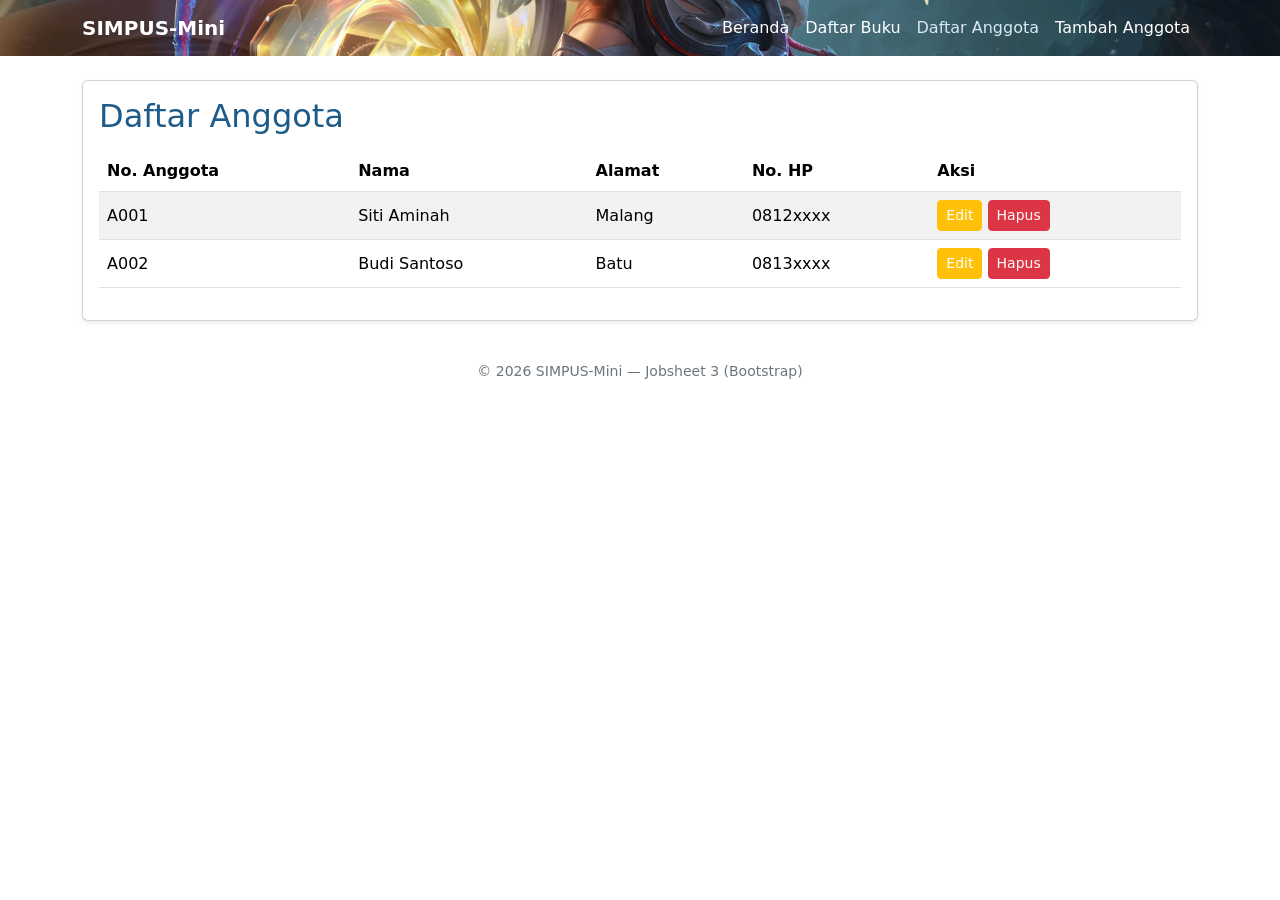
<file: jobsheet 3 bootstrap/anggota/list.html>
<!DOCTYPE html>
<html lang="id">
<head>
    <meta charset="UTF-8">
    <meta name="viewport" content="width=device-width, initial-scale=1">
    <title>SIMPUS-Mini | Daftar Anggota</title>
    <link href="https://cdn.jsdelivr.net/npm/bootstrap@5.3.3/dist/css/bootstrap.min.css" rel="stylesheet">
    <link rel="stylesheet" href="../assets/css/style.css">
</head>
<body>
     <header class="navbar navbar-expand-lg navbar-dark" style="background-color:#1d5b8a; background-image:url('../assets/images/Chicha_default_poster.jpg'); background-size: cover; background-position: center;">
        <div class="container">
            <a class="navbar-brand fw-semibold" href="../index.html">SIMPUS-Mini</a>
            <button class="navbar-toggler" type="button" data-bs-toggle="collapse" data-bs-target="#navMenu" aria-controls="navMenu" aria-expanded="false" aria-label="Toggle navigation">
                <span class="navbar-toggler-icon"></span>
            </button>
            <nav class="collapse navbar-collapse" id="navMenu">
                <ul class="navbar-nav ms-auto">
                    <li class="nav-item"><a class="nav-link" href="../index.html">Beranda</a></li>
                    <li class="nav-item"><a class="nav-link" href="../buku/list.html">Daftar Buku</a></li>
                    <li class="nav-item"><a class="nav-link active" href="list.html">Daftar Anggota</a></li>
                    <li class="nav-item"><a class="nav-link" href="tambah.html">Tambah Anggota</a></li>
                </ul>
            </nav>
        </div>
    </header>

    <main class="container my-4">
        <section class="card shadow-sm mb-4">
            <div class="card-body">
                <h2 class="card-title mb-3" style="color:#1d5b8a;">Daftar Anggota</h2>
                <div class="table-responsive">
                    <table class="table table-striped table-hover align-middle">
                        <thead style="background-color:#1d5b8a;">
                            <tr class="text-white">
                                <th>No. Anggota</th>
                                <th>Nama</th>
                                <th>Alamat</th>
                                <th>No. HP</th>
                                <th>Aksi</th>
                            </tr>
                        </thead>
                        <tbody>
                            <tr>
                                <td>A001</td>
                                <td>Siti Aminah</td>
                                <td>Malang</td>
                                <td>0812xxxx</td>
                                <td>
                                    <button type="button" class="btn btn-warning btn-sm text-white">Edit</button>
                                    <button type="button" class="btn btn-danger btn-sm">Hapus</button>
                                </td>
                            </tr>
                            <tr>
                                <td>A002</td>
                                <td>Budi Santoso</td>
                                <td>Batu</td>
                                <td>0813xxxx</td>
                                <td>
                                    <button type="button" class="btn btn-warning btn-sm text-white">Edit</button>
                                    <button type="button" class="btn btn-danger btn-sm">Hapus</button>
                                </td>
                            </tr>
                        </tbody>
                    </table>
                </div>
            </div>
        </section>
    </main>

    <footer class="text-center text-secondary py-3 small">
        <p class="mb-0">&copy; 2026 SIMPUS-Mini &mdash; Jobsheet 3 (Bootstrap)</p>
    </footer>

    <script src="https://cdn.jsdelivr.net/npm/bootstrap@5.3.3/dist/js/bootstrap.bundle.min.js"></script>
</body>
</html>
</file>
<file: jobsheet 1 & 2/assets/css/style.css>
* {
    box-sizing: border-box;
    margin: 0;
    padding: 0;
}

body {
    font-family: "Segoe UI", Arial, sans-serif;
    color: #2b2b2b;
    background-color: #f5f6f8;
    line-height: 1.5;
}

a {
    color: #1d5b8a;
    text-decoration: none;
}

a:hover {
    text-decoration: underline;
}

/* ===== Header & Navbar (Flexbox) ===== */
header {
    background-color: #1d5b8a;
    color: #fff;
    padding: 1rem 1.5rem;
    display: flex;
    align-items: center;
    justify-content: space-between;
    flex-wrap: wrap;
}

header h1 {
    font-size: 1.4rem;
}

header nav ul {
    list-style: none;
    display: flex;
    gap: 1.25rem;
}

header nav a {
    color: #fff;
    font-weight: 500;
}

/* ===== Main Layout ===== */
main {
    max-width: 1000px;
    margin: 2rem auto;
    padding: 0 1.5rem;
}

section {
    background-color: #fff;
    border-radius: 8px;
    padding: 1.5rem;
    margin-bottom: 1.5rem;
    box-shadow: 0 1px 3px rgba(0, 0, 0, 0.08);
}

section h2 {
    margin-bottom: 1rem;
    color: #1d5b8a;
}

/* ===== Kartu Statistik (CSS Grid) ===== */
main section:nth-of-type(2) {
    display: grid;
    grid-template-columns: repeat(3, 1fr);
    gap: 1rem;
}

main section:nth-of-type(2) article {
    background-color: #eef4fa;
    border-radius: 8px;
    padding: 1.25rem;
    text-align: center;
}

main section:nth-of-type(2) article h3 {
    font-size: 0.95rem;
    color: #55677a;
    margin-bottom: 0.5rem;
}

main section:nth-of-type(2) article p {
    font-size: 1.8rem;
    font-weight: 700;
    color: #1d5b8a;
}

/* ===== Tabel ===== */
table {
    width: 100%;
    border-collapse: collapse;
}

th, td {
    text-align: left;
    padding: 0.65rem 0.75rem;
    border-bottom: 1px solid #e2e6ea;
}

thead {
    background-color: #1d5b8a;
    color: #fff;
}

tbody tr:nth-child(even) {
    background-color: #f7f9fb;
}

tbody tr:hover {
    background-color: #eef4fa;
}

td button {
    padding: 0.35rem 0.7rem;
    margin-right: 0.35rem;
    border: none;
    border-radius: 4px;
    cursor: pointer;
    font-size: 0.85rem;
}

td button:first-of-type {
    background-color: #f0ad4e;
    color: #fff;
}

td button:last-of-type {
    background-color: #d9534f;
    color: #fff;
}

/* ===== Form ===== */
form p {
    margin-bottom: 1rem;
}

form label {
    display: block;
    margin-bottom: 0.35rem;
    font-weight: 600;
    color: #444;
}

form input,
form select {
    width: 100%;
    max-width: 400px;
    padding: 0.55rem 0.7rem;
    border: 1px solid #cdd4da;
    border-radius: 4px;
    font-size: 1rem;
}

form button[type="submit"] {
    background-color: #1d5b8a;
    color: #fff;
    border: none;
    padding: 0.6rem 1.5rem;
    border-radius: 4px;
    font-size: 1rem;
    cursor: pointer;
}

form button[type="submit"]:hover {
    background-color: #164869;
}

/* ===== Footer ===== */
footer {
    text-align: center;
    padding: 1.25rem;
    color: #7a8794;
    font-size: 0.9rem;
}
</file>
<file: jobsheet 3 bootstrap/assets/css/style.css>
.navbar-brand,
.nav-link {
    color: #fff !important;
}

.nav-link:hover,
.nav-link.active {
    color: #d9e8f5 !important;
}

form button[type="submit"]:hover,
button[type="submit"]:hover {
    background-color: #164869 !important;
}
</file>
<file: jobsheet 3/assets/css/style.css>
/* ===== Reset & Base ===== */
* {
    box-sizing: border-box;
    margin: 0;
    padding: 0;
}

body {
    font-family: "Segoe UI", Arial, sans-serif;
    color: #2b2b2b;
    background-color: #f5f6f8;
    background-image: url("../images/Chicha_default_poster.jpg");
    background-size : cover;
    background-position: center;
    background-repeat: no-repeat;
    line-height: 1.5;
}

a {
    color: #1d5b8a;
    text-decoration: none;
}

a:hover {
    text-decoration: underline;
}

/* ===== Header & Navbar (Flexbox) ===== */
header {
    background-color: #1d5b8a;
    color: #fff;
    padding: 1rem 1.5rem;
    display: flex;
    align-items: center;
    justify-content: space-between;
    flex-wrap: wrap;
}

header h1 {
    font-size: 1.4rem;
}

header nav ul {
    list-style: none;
    display: flex;
    gap: 1.25rem;
}

header nav a {
    color: #fff;
    font-weight: 500;
}

/* ===== Main Layout ===== */
main {
    max-width: 1000px;
    margin: 2rem auto;
    padding: 0 1.5rem;
}

section {
    background-color: #fff;
    border-radius: 8px;
    padding: 1.5rem;
    margin-bottom: 1.5rem;
    box-shadow: 0 1px 3px rgba(0, 0, 0, 0.08);
}

section h2 {
    margin-bottom: 1rem;
    color: #1d5b8a;
}

/* ===== Kartu Statistik (CSS Grid) ===== */
main section:nth-of-type(2) {
    display: grid;
    grid-template-columns: repeat(3, 1fr);
    gap: 1rem;
}

main section:nth-of-type(2) article {
    background-color: #eef4fa;
    border-radius: 8px;
    padding: 1.25rem;
    text-align: center;
}

main section:nth-of-type(2) article h3 {
    font-size: 0.95rem;
    color: #55677a;
    margin-bottom: 0.5rem;
}

main section:nth-of-type(2) article p {
    font-size: 1.8rem;
    font-weight: 700;
    color: #1d5b8a;
}

/* ===== Tabel ===== */
table {
    width: 100%;
    border-collapse: collapse;
}

th, td {
    text-align: left;
    padding: 0.65rem 0.75rem;
    border-bottom: 1px solid #e2e6ea;
}

thead {
    background-color: #1d5b8a;
    color: #fff;
}

tbody tr:nth-child(even) {
    background-color: #f7f9fb;
}

tbody tr:hover {
    background-color: #eef4fa;
}

td button {
    padding: 0.35rem 0.7rem;
    margin-right: 0.35rem;
    border: none;
    border-radius: 4px;
    cursor: pointer;
    font-size: 0.85rem;
}

td button:first-of-type {
    background-color: #f0ad4e;
    color: #fff;
}

td button:last-of-type {
    background-color: #d9534f;
    color: #fff;
}

/* ===== Form ===== */
form p {
    margin-bottom: 1rem;
}

form label {
    display: block;
    margin-bottom: 0.35rem;
    font-weight: 600;
    color: #444;
}

form input,
form select {
    width: 100%;
    max-width: 400px;
    padding: 0.55rem 0.7rem;
    border: 1px solid #cdd4da;
    border-radius: 4px;
    font-size: 1rem;
}

form button[type="submit"] {
    background-color: #1d5b8a;
    color: #fff;
    border: none;
    padding: 0.6rem 1.5rem;
    border-radius: 4px;
    font-size: 1rem;
    cursor: pointer;
}

form button[type="submit"]:hover {
    background-color: #164869;
}

/* ===== Footer ===== */
footer {
    text-align: center;
    padding: 1.25rem;
    color: #7a8794;
    font-size: 0.9rem;
}

/* ===== Tabel Responsif ===== */
.table-responsive {
    overflow-x: auto;
}

/* ===== Hamburger Menu (checkbox hack) ===== */
.nav-toggle {
    display: none;
}

.nav-toggle-label {
    display: none;
    font-size: 1.6rem;
    color: #fff;
    cursor: pointer;
}

/* ===== Responsive Breakpoints ===== */

/* Tablet ke bawah */
@media (max-width: 768px) {
    main section:nth-of-type(2) {
        grid-template-columns: repeat(2, 1fr);
    }
}

/* Mobile */
@media (max-width: 480px) {
    header {
        position: relative;
    }

    .nav-toggle-label {
        display: block;
    }

    header nav {
        display: none;
        width: 100%;
        order: 3;
        margin-top: 1rem;
    }

    .nav-toggle:checked ~ nav {
        display: block;
    }

    header nav ul {
        flex-direction: column;
        gap: 0.75rem;
    }

    main section:nth-of-type(2) {
        grid-template-columns: 1fr;
    }

    form input,
    form select {
        max-width: 100%;
    }
}
</file>
<file: jobsheet 5/assets/css/style.css>
/* ===== Reset & Base ===== */
* {
    box-sizing: border-box;
    margin: 0;
    padding: 0;
}

body {
    font-family: "Segoe UI", Arial, sans-serif;
    color: #2b2b2b;
    background-color: #f5f6f8;
    background-image: url("../images/Chicha_default_poster.jpg");
    background-size : cover;
    background-position: center;
    background-repeat: no-repeat;
    line-height: 1.5;
}

a {
    color: #1d5b8a;
    text-decoration: none;
}

a:hover {
    text-decoration: underline;
}

/* ===== Header & Navbar (Flexbox) ===== */
header {
    background-color: #1d5b8a;
    color: #fff;
    padding: 1rem 1.5rem;
    display: flex;
    align-items: center;
    justify-content: space-between;
    flex-wrap: wrap;
}

header h1 {
    font-size: 1.4rem;
}

header nav ul {
    list-style: none;
    display: flex;
    gap: 1.25rem;
}

header nav a {
    color: #fff;
    font-weight: 500;
}

/* ===== Main Layout ===== */
main {
    max-width: 1000px;
    margin: 2rem auto;
    padding: 0 1.5rem;
}

section {
    background-color: #fff;
    border-radius: 8px;
    padding: 1.5rem;
    margin-bottom: 1.5rem;
    box-shadow: 0 1px 3px rgba(0, 0, 0, 0.08);
}

section h2 {
    margin-bottom: 1rem;
    color: #1d5b8a;
}

/* ===== Kartu Statistik (CSS Grid) ===== */
.stats-grid {
    display: grid;
    grid-template-columns: repeat(3, 1fr);
    gap: 1rem;
}

main section:nth-of-type(2) article {
    background-color: #eef4fa;
    border-radius: 8px;
    padding: 1.25rem;
    text-align: center;
}

main section:nth-of-type(2) article h3 {
    font-size: 0.95rem;
    color: #55677a;
    margin-bottom: 0.5rem;
}

main section:nth-of-type(2) article p {
    font-size: 1.8rem;
    font-weight: 700;
    color: #1d5b8a;
}

/* ===== Tabel ===== */
table {
    width: 100%;
    border-collapse: collapse;
}

th, td {
    text-align: left;
    padding: 0.65rem 0.75rem;
    border-bottom: 1px solid #e2e6ea;
}

thead {
    background-color: #1d5b8a;
    color: #fff;
}

tbody tr:nth-child(even) {
    background-color: #f7f9fb;
}

tbody tr:hover {
    background-color: #eef4fa;
}

td button {
    padding: 0.35rem 0.7rem;
    margin-right: 0.35rem;
    border: none;
    border-radius: 4px;
    cursor: pointer;
    font-size: 0.85rem;
}

td button:first-of-type {
    background-color: #f0ad4e;
    color: #fff;
}

td button:last-of-type {
    background-color: #d9534f;
    color: #fff;
}

/* ===== Form ===== */
form p {
    margin-bottom: 1rem;
}

form label {
    display: block;
    margin-bottom: 0.35rem;
    font-weight: 600;
    color: #444;
}

form input,
form select {
    width: 100%;
    max-width: 400px;
    padding: 0.55rem 0.7rem;
    border: 1px solid #cdd4da;
    border-radius: 4px;
    font-size: 1rem;
}

form button[type="submit"] {
    background-color: #1d5b8a;
    color: #fff;
    border: none;
    padding: 0.6rem 1.5rem;
    border-radius: 4px;
    font-size: 1rem;
    cursor: pointer;
}

form button[type="submit"]:hover {
    background-color: #164869;
}

/* ===== Footer ===== */
footer {
    text-align: center;
    padding: 1.25rem;
    color: #7a8794;
    font-size: 0.9rem;
}

/* ===== Tabel Responsif ===== */
.table-responsive {
    overflow-x: auto;
}

/* ===== Hamburger Menu (JS-driven) ===== */
.nav-toggle-label {
    display: none;
    font-size: 1.6rem;
    color: #fff;
    background: none;
    border: none;
    cursor: pointer;
}

/* ===== Pesan Error Validasi ===== */
.error {
    display: block;
    color: #d9534f;
    font-size: 0.85rem;
    margin-top: 0.25rem;
}

/* ===== Kolom Pencarian ===== */
.search-box {
    margin-bottom: 1rem;
}

.search-box input {
    width: 100%;
    max-width: 320px;
    padding: 0.5rem 0.75rem;
    border: 1px solid #cdd4da;
    border-radius: 4px;
}

/* ===== Responsive Breakpoints ===== */

/* Tablet ke bawah */
@media (max-width: 768px) {
    main section:nth-of-type(2) {
        grid-template-columns: repeat(2, 1fr);
    }
}

/* Mobile */
@media (max-width: 480px) {
    header {
        position: relative;
    }

    .nav-toggle-label {
        display: block;
    }

    header nav {
        display: none;
        width: 100%;
        order: 3;
        margin-top: 1rem;
    }

    .nav-toggle:checked ~ nav {
        display: block;
    }

    header nav ul {
        flex-direction: column;
        gap: 0.75rem;
    }

    main section:nth-of-type(2) {
        grid-template-columns: 1fr;
    }

    form input,
    form select {
        max-width: 100%;
    }
}
</file>
<file: jobsheet 6/assets/css/style.css>
/* ===== Reset & Base ===== */
* {
    box-sizing: border-box;
    margin: 0;
    padding: 0;
}

body {
    font-family: "Segoe UI", Arial, sans-serif;
    color: #2b2b2b;
    background-color: #f5f6f8;
    background-image: url("../images/Chicha_default_poster.jpg");
    background-size : cover;
    background-position: fixed;
    background-repeat: no-repeat;
    line-height: 1.5;
}

a {
    color: #1d5b8a;
    text-decoration: none;
}

a:hover {
    text-decoration: underline;
}

/* ===== Header & Navbar (Flexbox) ===== */
header {
    background-color: #1d5b8a;
    color: #fff;
    padding: 1rem 1.5rem;
    display: flex;
    align-items: center;
    justify-content: space-between;
    flex-wrap: wrap;
}

header h1 {
    font-size: 1.4rem;
}

header nav ul {
    list-style: none;
    display: flex;
    gap: 1.25rem;
}

header nav a {
    color: #fff;
    font-weight: 500;
}

/* ===== Main Layout ===== */
main {
    max-width: 1000px;
    margin: 2rem auto;
    padding: 0 1.5rem;
}

section {
    background-color: #fff;
    border-radius: 8px;
    padding: 1.5rem;
    margin-bottom: 1.5rem;
    box-shadow: 0 1px 3px rgba(0, 0, 0, 0.08);
}

section h2 {
    margin-bottom: 1rem;
    color: #1d5b8a;
}

/* ===== Kartu Statistik (CSS Grid) ===== */
.stats-grid {
    display: flex;
    grid-template-columns: repeat(3, 1fr); 
    gap: 1rem;
    flex-wrap: wrap;
}

main section:nth-of-type(2) article {
    background-color: #eef4fa;
    border-radius: 8px;
    padding: 1.25rem; 
    text-align: center;

}

main section:nth-of-type(2) article h3 {
    font-size: 0.95rem;
    color: #55677a;
    margin-bottom: 0.5rem;
}

main section:nth-of-type(2) article p {
    font-size: 1.8rem;
    font-weight: 700;
    color: #1d5b8a;
}

/* ===== Tabel ===== */
table {
    width: 100%;
    border-collapse: collapse;
}

th, td {
    text-align: left;
    padding: 0.65rem 0.75rem;
    border-bottom: 1px solid #e2e6ea;
}

thead {
    background-color: #1d5b8a;
    color: #fff;
}

tbody tr:nth-child(even) {
    background-color: #f7f9fb;
}

tbody tr:hover {
    background-color: #eef4fa;
}

td button {
    padding: 0.35rem 0.7rem;
    margin-right: 0.35rem;
    border: none;
    border-radius: 4px;
    cursor: pointer;
    font-size: 0.85rem;
}

td button:first-of-type {
    background-color: #f0ad4e;
    color: #fff;
}

td button:last-of-type {
    background-color: #d9534f;
    color: #fff;
}

/* ===== Form ===== */
form p {
    margin-bottom: 1rem;
}

form label {
    display: block;
    margin-bottom: 0.35rem;
    font-weight: 600;
    color: #444;
}

form input,
form select {
    width: 100%;
    max-width: 400px;
    padding: 0.55rem 0.7rem;
    border: 1px solid #cdd4da;
    border-radius: 4px;
    font-size: 1rem;
}

form button[type="submit"] {
    background-color: #1d5b8a;
    color: #fff;
    border: none;
    padding: 0.6rem 1.5rem;
    border-radius: 4px;
    font-size: 1rem;
    cursor: pointer;
}

form button[type="submit"]:hover {
    background-color: #164869;
}

/* ===== Footer ===== */
footer {
    text-align: center;
    padding: 1.25rem;
    color: #7a8794;
    font-size: 0.9rem;
}

/* ===== Tabel Responsif ===== */
.table-responsive {
    overflow-x: auto;
}

/* ===== Hamburger Menu (JS-driven) ===== */
.nav-toggle-label {
    display: none;
    font-size: 1.6rem;
    color: #fff;
    background: none;
    border: none;
    cursor: pointer;
}

/* ===== Pesan Error Validasi ===== */
.error {
    display: block;
    color: #d9534f;
    font-size: 0.85rem;
    margin-top: 0.25rem;
}

/* ===== Kolom Pencarian ===== */
.search-box {
    margin-bottom: 1rem;
}

.search-box input {
    width: 100%;
    max-width: 320px;
    padding: 0.5rem 0.75rem;
    border: 1px solid #cdd4da;
    border-radius: 4px;
}

/* ===== Responsive Breakpoints ===== */

/* Tablet ke bawah */
@media (max-width: 768px) {
    main section:nth-of-type(2) {
        
        grid-template-columns: repeat(2, 1fr);
    }
    
}

/* Mobile */
@media (max-width: 480px) {
    header {
        position: relative;
    }

    .nav-toggle-label {
        display: block;
    }

    header nav {
        display: none;
        width: 100%;
        order: 3;
        margin-top: 1rem;
    }

    .nav-toggle:checked ~ nav {
        display: block;
    }

    header nav ul {
        flex-direction: column;
        gap: 0.75rem;
    }

    main section:nth-of-type(2) {
        grid-template-columns: 1fr;
    }

    form input,
    form select {
        max-width: 100%;
    }
}
</file>
